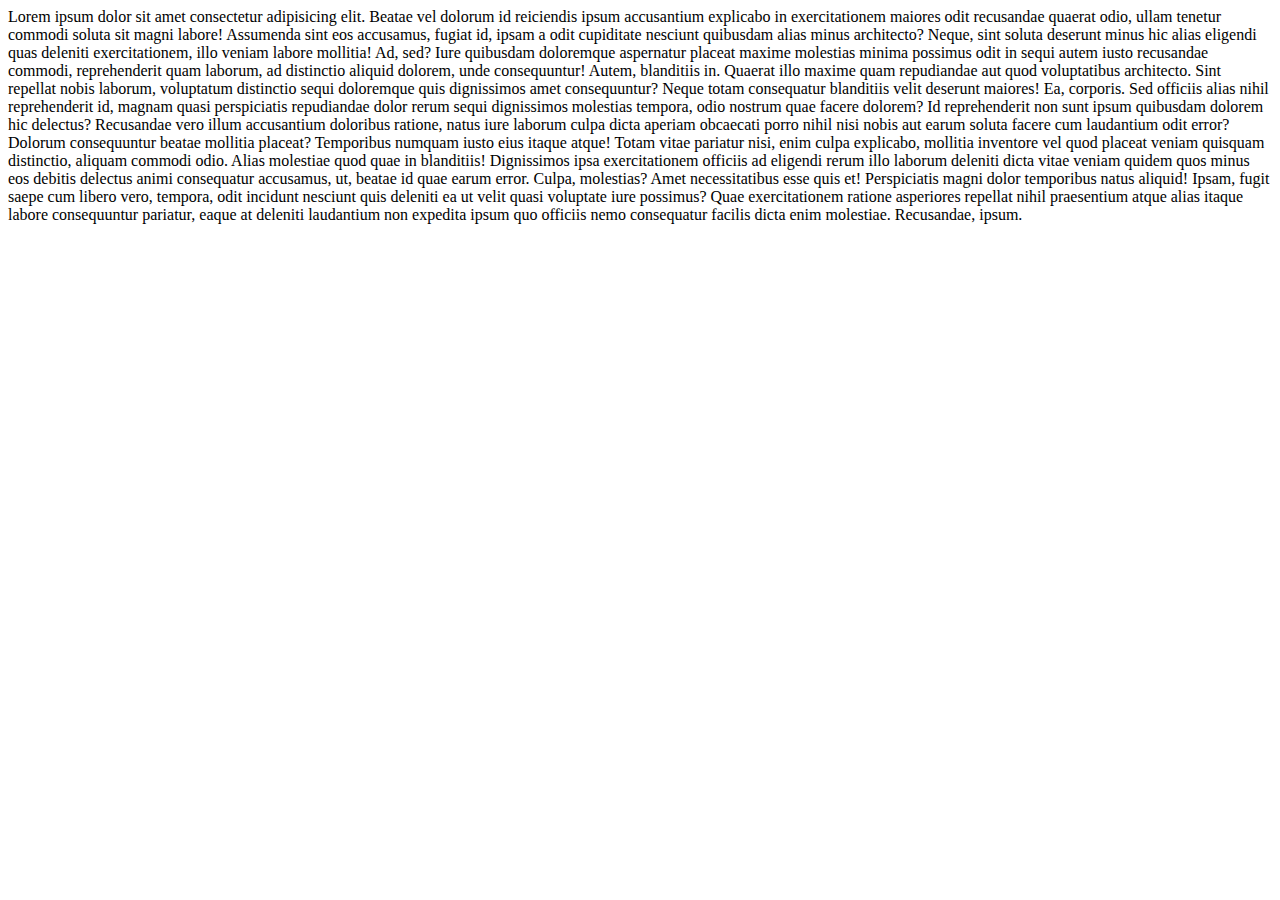
<file: aboutus.html>
<!DOCTYPE html>
<html lang="en">
<head>
    <meta charset="UTF-8">
    <meta http-equiv="X-UA-Compatible" content="IE=edge">
    <meta name="viewport" content="width=device-width, initial-scale=1.0">
    <title>Document</title>
</head>
<body>
    Lorem ipsum dolor sit amet consectetur adipisicing elit. Beatae vel dolorum id reiciendis ipsum accusantium explicabo in exercitationem maiores odit recusandae quaerat odio, ullam tenetur commodi soluta sit magni labore!
    Assumenda sint eos accusamus, fugiat id, ipsam a odit cupiditate nesciunt quibusdam alias minus architecto? Neque, sint soluta deserunt minus hic alias eligendi quas deleniti exercitationem, illo veniam labore mollitia!
    Ad, sed? Iure quibusdam doloremque aspernatur placeat maxime molestias minima possimus odit in sequi autem iusto recusandae commodi, reprehenderit quam laborum, ad distinctio aliquid dolorem, unde consequuntur! Autem, blanditiis in.
    Quaerat illo maxime quam repudiandae aut quod voluptatibus architecto. Sint repellat nobis laborum, voluptatum distinctio sequi doloremque quis dignissimos amet consequuntur? Neque totam consequatur blanditiis velit deserunt maiores! Ea, corporis.
    Sed officiis alias nihil reprehenderit id, magnam quasi perspiciatis repudiandae dolor rerum sequi dignissimos molestias tempora, odio nostrum quae facere dolorem? Id reprehenderit non sunt ipsum quibusdam dolorem hic delectus?
    Recusandae vero illum accusantium doloribus ratione, natus iure laborum culpa dicta aperiam obcaecati porro nihil nisi nobis aut earum soluta facere cum laudantium odit error? Dolorum consequuntur beatae mollitia placeat?
    Temporibus numquam iusto eius itaque atque! Totam vitae pariatur nisi, enim culpa explicabo, mollitia inventore vel quod placeat veniam quisquam distinctio, aliquam commodi odio. Alias molestiae quod quae in blanditiis!
    Dignissimos ipsa exercitationem officiis ad eligendi rerum illo laborum deleniti dicta vitae veniam quidem quos minus eos debitis delectus animi consequatur accusamus, ut, beatae id quae earum error. Culpa, molestias?
    Amet necessitatibus esse quis et! Perspiciatis magni dolor temporibus natus aliquid! Ipsam, fugit saepe cum libero vero, tempora, odit incidunt nesciunt quis deleniti ea ut velit quasi voluptate iure possimus?
    Quae exercitationem ratione asperiores repellat nihil praesentium atque alias itaque labore consequuntur pariatur, eaque at deleniti laudantium non expedita ipsum quo officiis nemo consequatur facilis dicta enim molestiae. Recusandae, ipsum.
</body>
</html>
</file>
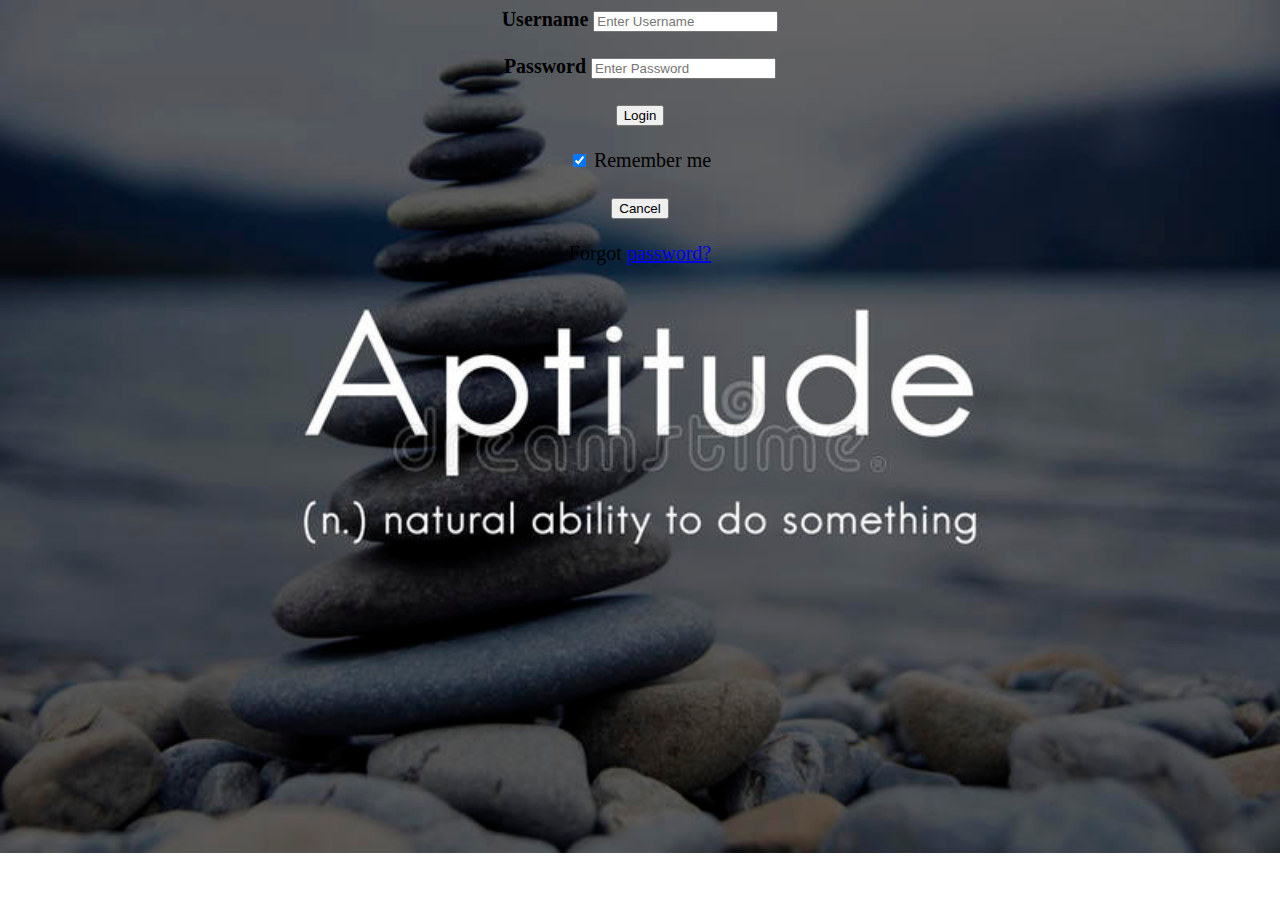
<file: login.html>
<!DOCTYPE html>
<html lang="en">
<head>
    <meta charset="UTF-8">
    <meta http-equiv="X-UA-Compatible" content="IE=edge">
    <meta name="viewport" content="width=device-width, initial-scale=1.0">
    <title>Document</title>
    <style>
         body{
        background-image: url("aptitude.jpg");
        background-repeat: no-repeat;
    background-size: cover;
    
    }
    </style>
</head>
<body>
    <div style="text-align: center; font-size: 20px;">
    <form action="action_page.php" method="post">
        <div class="imgcontainer">
          
        </div>
      
        <div class="container">
          <label for="uname"><b>Username</b></label>
          <input type="text" placeholder="Enter Username" name="uname" required><br><br>
      
          <label for="psw"><b>Password</b></label>
          <input type="password" placeholder="Enter Password" name="psw" required><br><br>
      
          <button type="submit">Login</button><br><br>
          <label>
            <input type="checkbox" checked="checked" name="remember"> Remember me
          </label><br><br>
        </div>
      
        <div>
          <button type="button" class="cancelbtn">Cancel</button><br><br>
          <span class="psw">Forgot <a href="#">password?</a></span>
        </div>
      </form>
    </div>
</body>
</html>
</file>
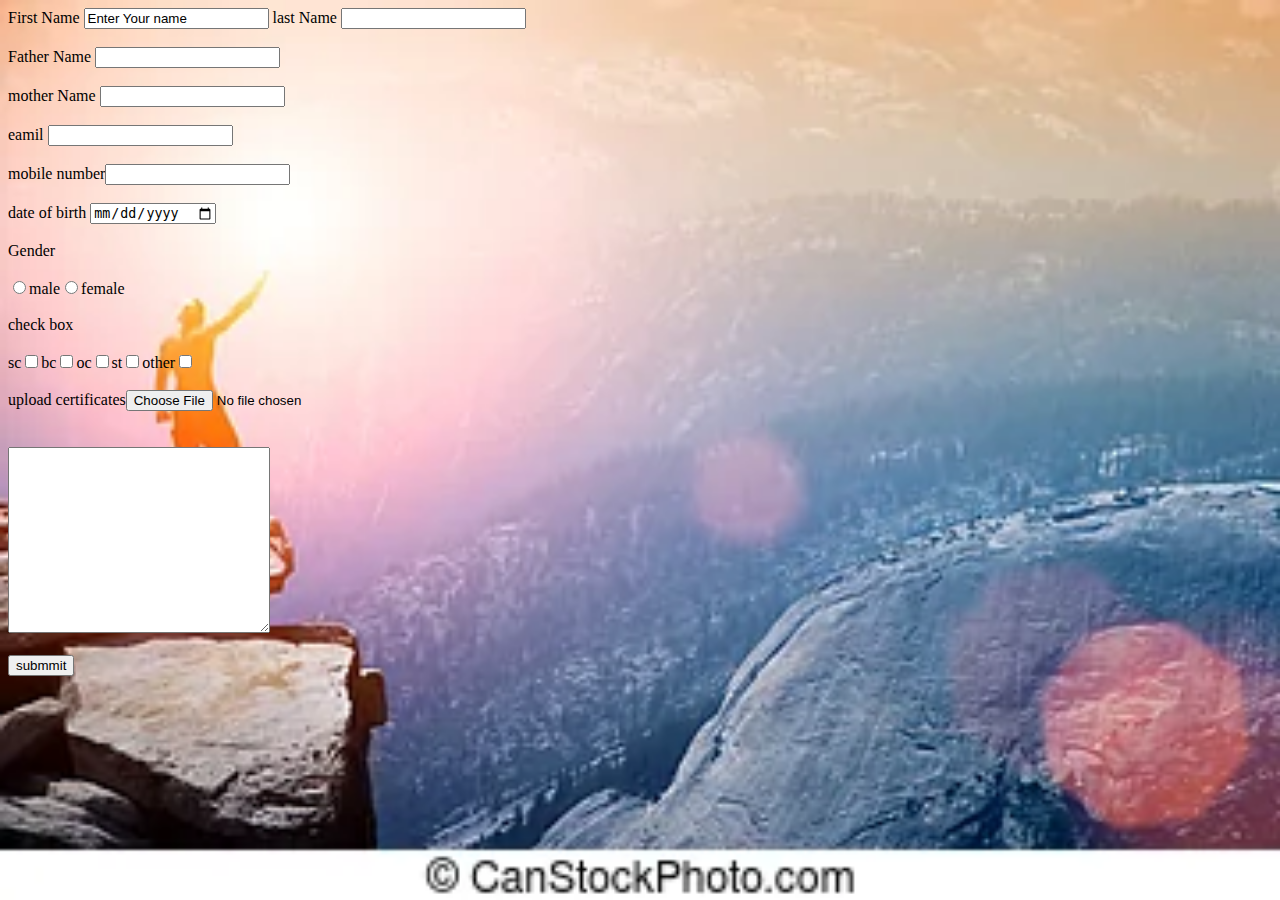
<file: registration.html>
<!DOCTYPE html>
<html lang="en">
<head>
    <meta charset="UTF-8">
    <meta http-equiv="X-UA-Compatible" content="IE=edge">
    <meta name="viewport" content="width=device-width, initial-scale=1.0">
    <title>Document</title>
    <style>
        body{
        background-image: url("registration.jpg");
        background-repeat: no-repeat;
    background-size: cover;
    
    }
    </style>
</head>
<body>
    <form action="">
        <table>
            
    <label for=""> First Name </label>
    <input type="text" value="Enter Your name">
    <label for=""> last Name </label>
    <input type="text"><br><br>
    <label for=""> Father Name </label>
    <input type="text"><br><br>
    <label for=""> mother Name </label>
    <input type="text"><br><br>
    <label for=""> eamil </label>
    <input type="email"><br><br>
    <label for=""> mobile number</label>
    <input type="number"><br><br>
    <label for=""> date of birth </label>
    <input type="date"><br><br>
    <label for="">Gender</label><br><br>
    <input type="radio"><label for="">male</label>
    
    <input type="radio"><label for="">female</label><br><br>
    <label for="">check box</label><br><br>
    <label for="">sc</label>
    <input type="checkbox" name="" id="">
    <label for="">bc</label>
    <input type="checkbox" name="" id="">
    <label for="">oc</label>
    <input type="checkbox" name="" id="">
    <label for="">st</label>
    <input type="checkbox" name="" id="">
    <label for="">other</label>
    <input type="checkbox" name="" id=""><br><br>
    <label for="">upload certificates</label>
    <input type="file">
    <label for=""><address></address></label><br><br>
    <textarea name="" id="" cols="30" rows="12">
    
    </textarea><br><br>
    <button>submmit</button>
    
    
    
    
    
    
    </form>
</body>
</html>
</file>
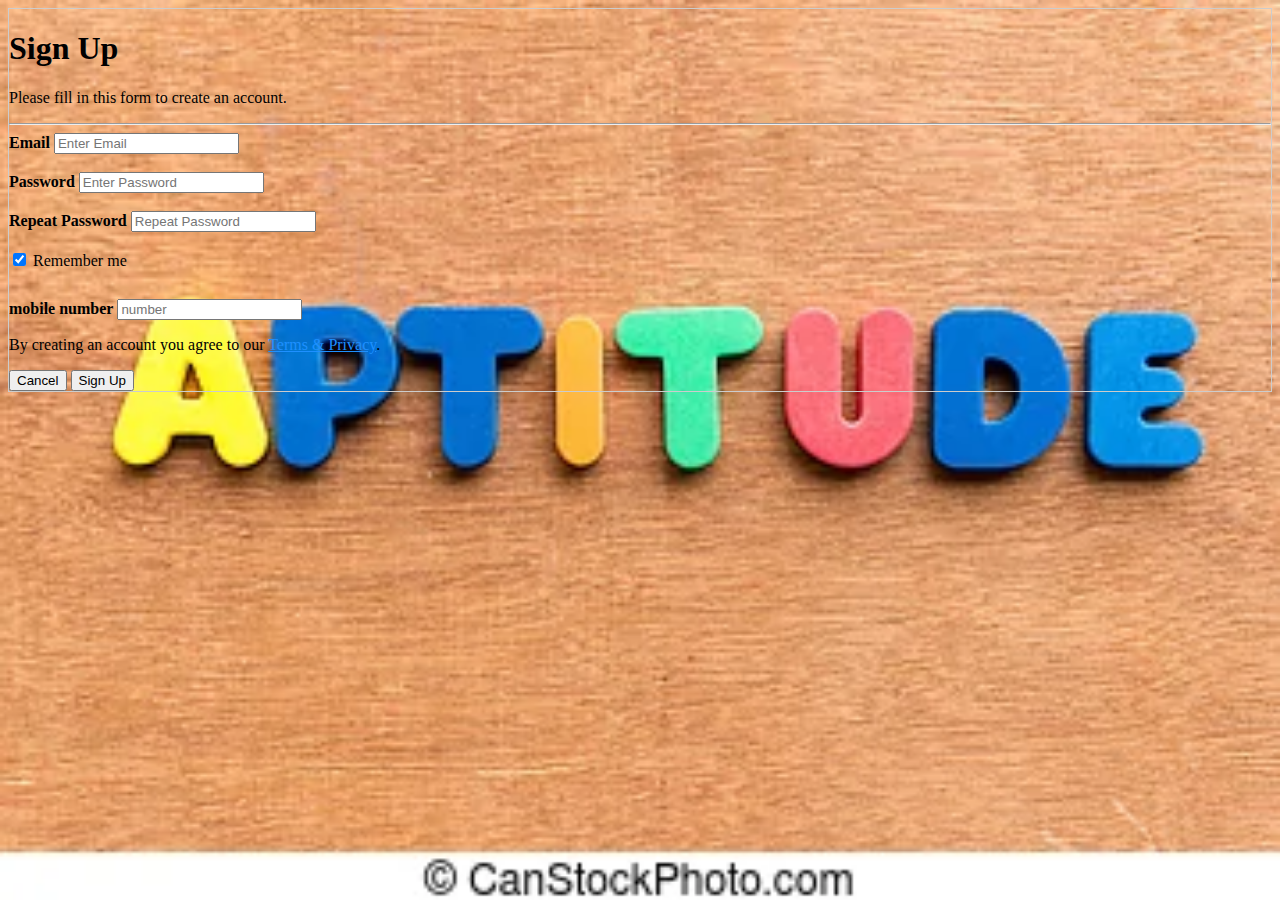
<file: signin.html>
<!DOCTYPE html>
<html lang="en">
<head>
    <meta charset="UTF-8">
    <meta http-equiv="X-UA-Compatible" content="IE=edge">
    <meta name="viewport" content="width=device-width, initial-scale=1.0">
    <title>Document</title>
    <style>
        body{
        background-image: url("aptitude2.jpg");
        background-repeat: no-repeat;
    background-size: cover;
    
    }
    </style>
</head>
<body>
    <form action="action_page.php" style="border:1px solid #ccc">
        <div class="container">
          <h1>Sign Up</h1>
          <p>Please fill in this form to create an account.</p>
          <hr>
      
          <label for="email"><b>Email</b></label>
          <input type="text" placeholder="Enter Email" name="email" required><br><br>
      
          <label for="psw"><b>Password</b></label>
          <input type="password" placeholder="Enter Password" name="psw" required><br><br>
      
          <label for="psw-repeat"><b>Repeat Password</b></label>
          <input type="password" placeholder="Repeat Password" name="psw-repeat" required><br><br>
      
          <label>
            <input type="checkbox" checked="checked" name="remember" style="margin-bottom:15px"> Remember me
          </label><br><br>
        </a>
        <label for="mobile"><b>mobile number</b></label>
        <input type="password" placeholder="number" name="123" required>
      
          <p>By creating an account you agree to our <a href="#" style="color:dodgerblue">Terms & Privacy</a>.</p>
      
          <div class="clearfix">
            <button type="button" class="cancelbtn">Cancel</button>
            <button type="submit" class="signupbtn">Sign Up</button>
          </div>
        </div>
      </form>
</body>
</html>
</file>
